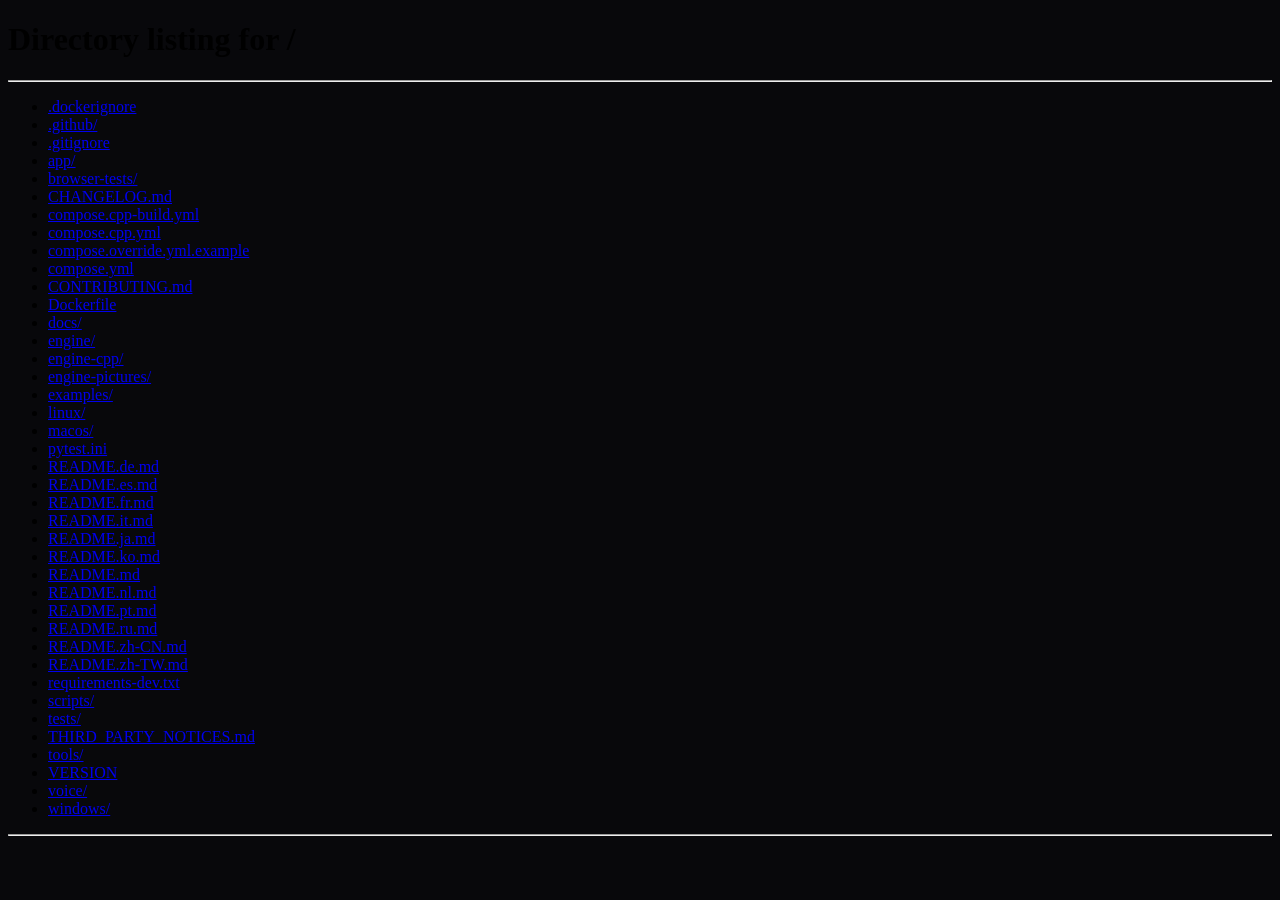
<file: tools/readme-shots.html>
<!doctype html>
<!-- The README screenshots, one scene per #hash, over the demo library
     (tools/demo-library.py).  Copied into app/static for the run, since it drives the
     app in a same-origin frame, and removed afterwards.  Headless Chrome shoots it:

       chrome --headless --hide-scrollbars --force-device-scale-factor=2 \
         --window-size=1900,1500 --virtual-time-budget=9000 \
         --screenshot=cover.png http://<app>/static/readme-shots.html#cover

     Scenes: cover (the editor's Score page), comfy (Wide + Comfy, the take panel), light (Light theme),
     song (the editor), instrumental, lora (the editor with a style LoRA), corpora, corpus,
     mastering (the rack on its own, floating at 30,24: the shot is cropped to it; it reports the
     rack's box to /__r, which the app's log shows, for the crop), playlists (the playlists view),
     voices (a voice's page, 1900x1100: needs a demo voice 'demovoice001' with recordings, added to the shot's
     copy of the library by hand; cropped to the window by scanning for its edges, 28 px margin at 2x). -->
<html><body style="margin:0;background:#08080b">
<iframe id="f" style="width:100vw;height:100vh;border:0;display:block"></iframe>
<script>
var scene = location.hash.slice(1);
var f = document.getElementById('f');
try {   // the app reads these on load: every scene starts from the same place
  localStorage.setItem('yue2.space', 'demo00000001');
  localStorage.setItem('yue2.layout', (scene === 'comfy' || scene === 'light') ? 'comfy' : 'compact');
  localStorage.setItem('yue2.theme', scene === 'light' ? 'light' : 'dark');
  localStorage.setItem('yue2.width', 'wide');
  localStorage.setItem('yue2.filter', 'all');
  localStorage.setItem('yue2.sheet', 'open');
  if (scene === 'mastering') { localStorage.setItem('yue2.peqRange', '6'); }   // small moves, seen large
} catch (e) {}
f.onload = function () {
  var w = f.contentWindow, d = w.document;
  var calm = d.createElement('style');
  calm.textContent = '*{animation:none!important;transition:none!important;caret-color:transparent!important}';
  d.head.appendChild(calm);
  function take(id) { return w.State.takes.filter(function (t) { return t.id === id; })[0]; }
  function when(test, then, n) { n = n || 0; if (test() || n > 80) { then(); } else { setTimeout(function () { when(test, then, n + 1); }, 100); } }
  when(function () { return w.State && w.State.takes && w.State.takes.length && w.State.settings && Object.keys(w.State.settings).length; }, function () {
    // Every scene but Corpora shows the take panel, beside the editor window or on its own.
    if (scene === 'light') {
      // The theme is a setting the page reads again on every poll of the settings: held light here.
      var setting = w.setting;
      w.setting = function (key, fallback) { return key === 'appearance.theme' ? 'light' : setting(key, fallback); };
      w.applyTheme();
      w.selectTake(take('glasshouse00'));
    } else if (scene === 'cover') {
      w.selectTake(take('paperboats00')); w.openEditor('score');
      setTimeout(function () { var chart = d.getElementById('chord-chart'); if (chart && chart.textContent !== 'Hide chart') { chart.click(); } }, 400);
    } else if (scene === 'comfy') {
      w.selectTake(take('glasshouse00'));
    } else if (scene === 'song') {
      w.selectTake(take('glasshousewi')); w.openEditor('song');
    } else if (scene === 'instrumental') {
      // A new one being set up, so the section builder shows rather than a plan.
      w.confirm = function () { return true; };
      w.selectTake(take('glasshouse00'));
      w.newTake('inst');
      setTimeout(function () {
        d.getElementById('title').value = 'Copper Wire';
        d.getElementById('style').value = 'downtempo, electric piano, upright bass, brushed drums, 88 BPM';
        var harmony = d.getElementById('harmony'); harmony.value = 2; harmony.dispatchEvent(new w.Event('input', { bubbles: true }));
        w.STRUCTURE.kind = 'sections'; w.paintStructure(); w.paintEditor();
      }, 400);
    } else if (scene === 'lora') {
      w.selectTake(take('glasshouse00')); w.openEditor('sound');
    } else if (scene === 'playlists') {
      w.switchView('playlists');
    } else if (scene === 'mastering') {
      // The rack on its own, every unit in, with a take playing through it.
      var song = take('glasshouse00'), R = w.Rack, E = w.RackEngine, panel = d.getElementById('rack-panel');
      w.selectTake(song); w.playTake(song.id); R.openForTake(song);
      // The rack reads the settings kept with the take as it opens, and that answer comes back a moment
      // later: the scene is set once it has, or it would be set and then put back to flat.
      setTimeout(function () {
        var preset = d.getElementById('rack-preset-select');
        preset.value = 'radio_master'; preset.dispatchEvent(new w.Event('change'));
        [[0, 'freq', 32], [1, 'gain', 1.5], [2, 'freq', 280], [2, 'q', 1.4], [2, 'gain', -2.5], [3, 'freq', 1800], [3, 'gain', 1.2],
         [4, 'freq', 4200], [4, 'q', 1.3], [4, 'gain', 2], [5, 'gain', 2.5]].forEach(function (set) { R.peqSet(set[0], set[1], set[2]); });
        R.peqBand = 2; R.peqChanged(true);
        R.floatToCenter();
        panel.style.left = '30px'; panel.style.top = '24px';
        // nothing but the rack: the shot is cropped to it, and its corners and shadow want a plain page behind
        var alone = d.createElement('style'); alone.textContent = 'body > *:not(#rack-panel){visibility:hidden!important}'; d.head.appendChild(alone);
        // A shot stops the clock, so nothing is really playing and the analyser behind the equaliser's curve has
        // heard nothing.  The spectrum drawn is the take's own all the same: a few seconds of it are rendered here
        // through the rack as it is set, and the screen is given what that render's analyser heard.
        w.fetch('/api/takes/' + song.id + '/audio').then(function (r) { return r.arrayBuffer(); }).then(function (bytes) {
          return new w.OfflineAudioContext(2, 1, 48000).decodeAudioData(bytes);
        }).then(function (whole) {
          var ctx = new w.OfflineAudioContext(2, 3 * whole.sampleRate, whole.sampleRate), source = ctx.createBufferSource();
          var chain = Object.create(E), entry = ctx.createGain(), out = ctx.createGain();
          chain.ctx = ctx; chain.build(ctx, entry, out); chain.applySettings(R.settings, true);
          source.buffer = whole; source.connect(entry); out.connect(ctx.destination); source.start(0, 62, 3);
          return ctx.startRendering().then(function () {
            var heard = new Float32Array(chain.spectrum.frequencyBinCount);
            chain.spectrum.getFloatFrequencyData(heard);
            E.spectrum = { staged: true, frequencyBinCount: heard.length, getFloatFrequencyData: function (into) { into.set(heard); } };
            Object.defineProperty(d.getElementById('audio'), 'paused', { get: function () { return false; } });
            R.drawPeq();
          });
        }).catch(function () { /* the shot goes without a spectrum */ }).then(function () {
          var box = panel.getBoundingClientRect();
          w.fetch('/__r?' + encodeURIComponent(JSON.stringify({ rack: [box.left, box.top, box.width, box.height].map(Math.round), zoom: R.rackZoom,
                                                                 preset: d.getElementById('rack-preset-select').value, spectrum: Boolean(E.spectrum && E.spectrum.staged) })));
        });
      }, 900);
    } else if (scene === 'voices') {
      // A voice of recordings on its own page.  The voice service is not run for the shot: it is said to be.
      w.openVoices().then(function () {
        w.VOICES.service = { ok: true, running: true };
        w.showVoice('demovoice001');
      });
    } else if (scene === 'corpora' || scene === 'corpus') {
      w.State.options.training_available = true;   // the trainer is in the engine; say so without waiting on it
      w.openIdentities(); if (scene === 'corpus') { w.showIdentity('glassorchard'); }
    }
  });
};
// Only now: the app reads the choices above as it loads, so it must not start before them.
f.src = '/';
</script></body></html>
</file>
